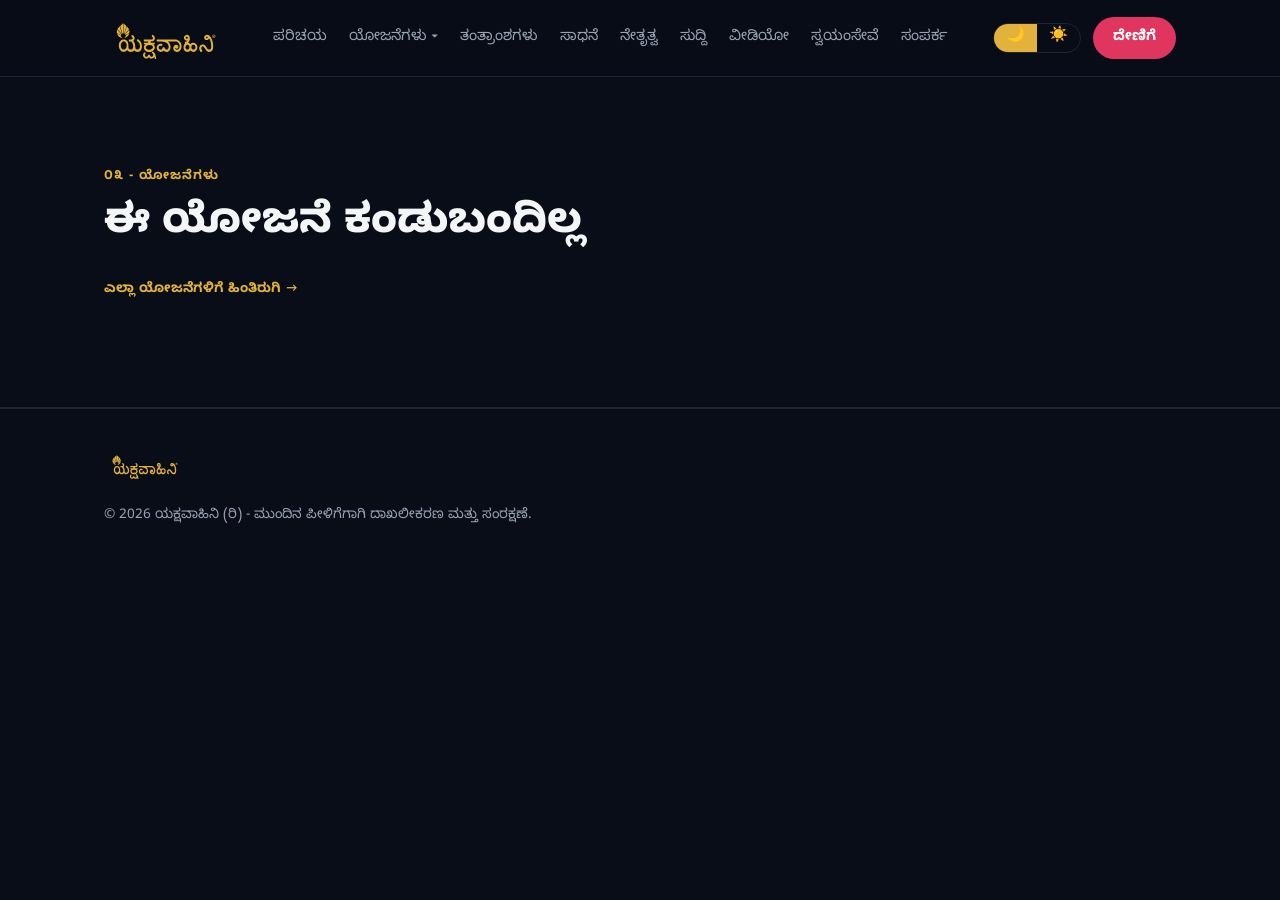
<file: project.html>
<!DOCTYPE html>
<html lang="kn">
<head>
<meta charset="UTF-8">
<meta name="viewport" content="width=device-width, initial-scale=1.0">
<title>ಯಕ್ಷವಾಹಿನಿ - ಯೋಜನೆ</title>
<meta name="description" content="Yakshavahini project details.">
<link rel="icon" href="images/yakshavahini-gold.svg" type="image/svg+xml">
<link rel="preconnect" href="https://fonts.googleapis.com">
<link rel="preconnect" href="https://fonts.gstatic.com" crossorigin>
<link href="https://fonts.googleapis.com/css2?family=Noto+Sans+Kannada:wght@400;500;600;700&family=Noto+Serif+Kannada:wght@500;600;700&family=Manrope:wght@400;500;600;700;800&family=JetBrains+Mono:wght@400;500&display=swap" rel="stylesheet">
<link rel="stylesheet" href="css/styles.css">
</head>
<body class="lang-kn">

<header class="site-header">
  <div class="container">
    <a class="brand" href="index.html#home">
      <img class="theme-logo" src="images/yakshavahini-gold.svg" alt="Yakshavahini">
    </a>
    <nav class="site-nav">
      <a href="index.html#about" lang="kn">ಪರಿಚಯ</a><a href="index.html#about" lang="en">About</a>
      <div class="nav-dropdown">
        <a href="index.html#projects" class="nav-dropdown-trigger" lang="kn">ಯೋಜನೆಗಳು ▾</a><a href="index.html#projects" class="nav-dropdown-trigger" lang="en">Projects ▾</a>
        <div class="nav-dropdown-menu" id="nav-projects-menu"></div>
      </div>
      <a href="index.html#apps" lang="kn">ತಂತ್ರಾಂಶಗಳು</a><a href="index.html#apps" lang="en">Apps</a>
      <a href="index.html#achievements" lang="kn">ಸಾಧನೆ</a><a href="index.html#achievements" lang="en">Achievements</a>
      <a href="index.html#leadership" lang="kn">ನೇತೃತ್ವ</a><a href="index.html#leadership" lang="en">Leadership</a>
      <a href="index.html#news" lang="kn">ಸುದ್ದಿ</a><a href="index.html#news" lang="en">News</a>
      <a href="index.html#videos" lang="kn">ವೀಡಿಯೋ</a><a href="index.html#videos" lang="en">Videos</a>
      <a href="index.html#volunteer" lang="kn">ಸ್ವಯಂಸೇವೆ</a><a href="index.html#volunteer" lang="en">Volunteer</a>
      <a href="index.html#contact" lang="kn">ಸಂಪರ್ಕ</a><a href="index.html#contact" lang="en">Contact</a>
      <a href="index.html#donate" class="nav-donate-mobile" lang="kn">ದೇಣಿಗೆ</a><a href="index.html#donate" class="nav-donate-mobile" lang="en">Donate</a>
    </nav>
    <div class="header-actions">
      <div class="lang-toggle">
        <button data-lang="kn" type="button">ಕನ್ನಡ</button>
        <button data-lang="en" type="button">English</button>
      </div>
      <div class="theme-toggle">
        <button data-theme="dark" type="button" aria-label="Dark theme">🌙</button>
        <button data-theme="light" type="button" aria-label="Light theme">☀️</button>
      </div>
      <a class="btn btn-donate" href="index.html#donate">
        <span lang="kn">ದೇಣಿಗೆ</span><span lang="en">Donate</span>
      </a>
      <button class="nav-toggle" id="nav-toggle" type="button" aria-label="Menu" aria-expanded="false">
        <span></span><span></span><span></span>
      </button>
    </div>
  </div>
</header>

<main>
  <section id="project-detail"><div class="container" id="project-detail-content"></div></section>
</main>

<footer class="site-footer">
  <div class="container">
    <a class="brand" href="index.html#home"><img class="theme-logo" src="images/yakshavahini-gold.svg" alt="Yakshavahini"></a>
    <p class="footer-copy">
      <span lang="kn">© <span id="footer-year-kn"></span> ಯಕ್ಷವಾಹಿನಿ (ರಿ) - ಮುಂದಿನ ಪೀಳಿಗೆಗಾಗಿ ದಾಖಲೀಕರಣ ಮತ್ತು ಸಂರಕ್ಷಣೆ.</span>
      <span lang="en">© <span id="footer-year-en"></span> Yakshavahini (Regd.) - Documentation and preservation for the next generation.</span>
    </p>
  </div>
</footer>

<script src="js/common.js"></script>
<script src="js/project.js"></script>
</body>
</html>
</file>
<file: css/styles.css>
:root {
  --bg-dark: #080d18;
  --bg-dark-2: #0c1220;
  --bg-light: #e9edf3;
  --bg-light-2: #dfe4ec;
  --text-on-dark: #f4f5f7;
  --text-on-dark-muted: #9aa3b5;
  --text-on-light: #171b26;
  --text-on-light-muted: #545c6d;
  --gold: #e2b23c;
  --pink: #e0355e;
  --teal: #3bbfa3;
  --border-dark: #1c2436;
  --border-light: #cdd4e0;
  --card-bg: #10182b;
  --card-bg-alt: #0c1220;
  --highlight-bg: #0d1424;
  --icon-on-overlay: #eef2f8;
  --overlay-header: rgba(8,13,24,0.92);
  --overlay-btn: rgba(8,13,24,0.55);
  --overlay-btn-hover: rgba(8,13,24,0.85);
  --overlay-subtle: rgba(255,255,255,0.03);
  --overlay-border: rgba(238,242,248,0.25);
  --accent-text: var(--gold);
  --modal-overlay-bg: rgba(6,9,16,0.94);
  --modal-btn-bg: rgba(255,255,255,0.06);
  --max-width: 1120px;
  --radius: 10px;
  font-size: 16px;
}

:root[data-theme="light"] {
  --bg-dark: #f6f7fb;
  --text-on-dark: #171b26;
  --text-on-dark-muted: #5b6478;
  --border-dark: #dde2ea;
  --bg-light: #eef1f6;
  --bg-light-2: #e3e7ee;
  --card-bg: #ffffff;
  --card-bg-alt: #ffffff;
  --highlight-bg: #fdf6e6;
  --icon-on-overlay: #171b26;
  --overlay-header: rgba(255,255,255,0.88);
  --overlay-btn: rgba(255,255,255,0.6);
  --overlay-btn-hover: rgba(255,255,255,0.9);
  --overlay-subtle: rgba(0,0,0,0.035);
  --overlay-border: rgba(23,27,38,0.15);
  --accent-text: #8a5a12;
  --modal-overlay-bg: rgba(255,255,255,0.94);
  --modal-btn-bg: rgba(0,0,0,0.06);
}

* { box-sizing: border-box; }

html { scroll-behavior: smooth; }

@keyframes yvRise { from { opacity: 0; transform: translateY(26px); } to { opacity: 1; transform: none; } }
[data-rv] { opacity: 0; }

body {
  margin: 0;
  background: var(--bg-dark);
  color: var(--text-on-dark);
  font-family: "Manrope", system-ui, -apple-system, BlinkMacSystemFont, "Segoe UI", sans-serif;
  line-height: 1.55;
}


:lang(kn) { font-family: "Noto Sans Kannada", "Manrope", sans-serif; }
.hero h1:lang(kn) { font-family: "Noto Serif Kannada", serif; font-weight: 600; }
.mono, .eyebrow, .badge, .code, .tag { font-family: "JetBrains Mono", monospace; }

img { max-width: 100%; display: block; }

a { color: inherit; text-decoration: none; }

.container {
  max-width: var(--max-width);
  margin: 0 auto;
  padding: 0 24px;
}

/* ---------- Header ---------- */
.site-header {
  position: sticky;
  top: 0;
  z-index: 100;
  background: var(--overlay-header);
  backdrop-filter: blur(8px);
  border-bottom: 1px solid var(--border-dark);
}

.site-header .container {
  display: flex;
  align-items: center;
  justify-content: space-between;
  gap: 24px;
  padding-top: 14px;
  padding-bottom: 14px;
  flex-wrap: wrap;
}

.brand {
  display: flex;
  align-items: center;
  gap: 10px;
  font-weight: 700;
  font-size: 1.1rem;
}

.brand img { height: 48px; width: auto; }

.site-nav {
  display: flex;
  gap: 22px;
  flex-wrap: wrap;
  font-size: 0.92rem;
}

.site-nav a { color: var(--text-on-dark-muted); transition: color 0.15s; }
.site-nav a:hover { color: var(--text-on-dark); }

.nav-dropdown {
  position: relative;
  /* padding-bottom (cancelled by the negative margin below) extends this
     element's own hover/click box down through the gap above the menu, so
     moving the mouse from the trigger into the menu doesn't lose :hover. */
  padding-bottom: 14px;
  margin-bottom: -14px;
}
.nav-dropdown-trigger { cursor: pointer; background: none; border: none; font: inherit; padding: 0; }
.nav-dropdown-menu {
  display: none;
  position: absolute; top: 100%; left: 0;
  min-width: 240px; max-height: 60vh; overflow-y: auto;
  background: var(--card-bg-alt); border: 1px solid var(--border-dark); border-radius: 8px;
  padding: 8px; box-shadow: 0 12px 32px rgba(0,0,0,0.4); z-index: 50;
}
.nav-dropdown-menu a {
  display: block; padding: 8px 10px; border-radius: 6px;
  font-size: 0.88rem; color: var(--text-on-dark-muted);
}
.nav-dropdown-menu a:hover { background: rgba(226,178,60,0.1); color: var(--accent-text); }
.nav-dropdown.open .nav-dropdown-menu { display: block; }
@media (min-width: 861px) {
  .nav-dropdown:hover .nav-dropdown-menu { display: block; }
}

.header-actions { display: flex; align-items: center; gap: 12px; }

.nav-toggle {
  display: none;
  flex-direction: column;
  justify-content: center;
  gap: 5px;
  width: 38px; height: 38px;
  border: 1px solid var(--border-dark);
  border-radius: 8px;
  background: transparent;
  cursor: pointer;
  padding: 0 8px;
}
.nav-toggle span { display: block; width: 100%; height: 2px; background: var(--text-on-dark); border-radius: 1px; }
.nav-donate-mobile { display: none; }

.lang-toggle {
  /* Temporarily disabled: language switching is off for now, Kannada-only. */
  display: none;
  border: 1px solid var(--border-dark);
  border-radius: 999px;
  overflow: hidden;
}

.lang-toggle button {
  background: transparent;
  color: var(--text-on-dark-muted);
  border: none;
  padding: 6px 14px;
  font-size: 0.85rem;
  font-weight: 600;
  cursor: pointer;
}

.lang-toggle button.active {
  background: var(--gold);
  color: #1a1200;
}

.theme-toggle {
  display: flex;
  border: 1px solid var(--border-dark);
  border-radius: 999px;
  overflow: hidden;
}

.theme-toggle button {
  background: transparent;
  color: var(--text-on-dark-muted);
  border: none;
  padding: 6px 12px;
  font-size: 0.95rem;
  line-height: 1;
  cursor: pointer;
}

.theme-toggle button.active {
  background: var(--gold);
}

.btn {
  display: inline-block;
  padding: 10px 20px;
  border-radius: 999px;
  font-weight: 700;
  font-size: 0.9rem;
  cursor: pointer;
  border: none;
}

.btn-donate { background: var(--pink); color: #fff; }
.btn-gold { background: var(--gold); color: #1a1200; }
.btn-outline { border: 1px solid var(--border-dark); color: var(--text-on-dark); background: transparent; }

/* ---------- Sections ---------- */
section { padding: 88px 0; border-bottom: 1px solid var(--border-dark); background-color: var(--bg-dark); }
section.light { background-color: var(--bg-light); color: var(--text-on-light); border-bottom: 1px solid var(--border-light); }
section.light .eyebrow { color: var(--pink); }
section.light .muted { color: var(--text-on-light-muted); }

:root[data-theme="light"] section {
  background-image: repeating-linear-gradient(45deg, rgba(23,27,38,0.03) 0 1px, transparent 1px 14px);
}

.eyebrow {
  color: var(--accent-text);
  font-size: 0.8rem;
  font-weight: 700;
  letter-spacing: 0.08em;
  text-transform: uppercase;
  margin-bottom: 14px;
}

h1, h2, h3 { font-weight: 800; line-height: 1.2; margin: 0 0 16px; }
h1 { font-size: clamp(2.4rem, 5vw, 3.6rem); }
h2 { font-size: clamp(1.8rem, 3.4vw, 2.6rem); }
h3 { font-size: 1.25rem; }

.muted { color: var(--text-on-dark-muted); }

.rule {
  width: 64px;
  height: 4px;
  background: var(--gold);
  border-radius: 2px;
  margin: 8px 0 28px;
}

/* ---------- Hero ---------- */
.hero { padding-top: 72px; }
.hero .badge {
  display: inline-block;
  border: 1px solid var(--border-dark);
  border-radius: 999px;
  padding: 6px 16px;
  font-size: 0.78rem;
  font-weight: 700;
  letter-spacing: 0.05em;
  color: var(--pink);
  margin-bottom: 20px;
}
.hero .badge-sub {
  margin-top: 14px;
  margin-bottom: 26px;
}
.hero-grid { display: grid; grid-template-columns: 1.1fr 0.9fr; gap: 48px; align-items: center; }
.hero p.lede { max-width: 46ch; margin-bottom: 32px; }
.hero-highlight {
  max-width: 50ch;
  margin: -12px 0 32px;
  padding: 12px 18px;
  border-left: 3px solid var(--pink);
  background: var(--overlay-subtle);
  line-height: 1.6;
}
.hero-highlight strong { color: var(--pink); }
.hero-cta { display: flex; gap: 14px; flex-wrap: wrap; }
.hero-photos { display: grid; gap: 14px; }
.hero-photos .photo { position: relative; border-radius: var(--radius); overflow: hidden; border: 1px solid var(--border-dark); }
.hero-photos .photo img { width: 100%; height: 100%; object-fit: cover; display: block; }
.hero-photos .photo-tall { aspect-ratio: 4 / 5; }
.hero-photos .photo-row { display: grid; grid-template-columns: 1fr 1fr; gap: 14px; }
.hero-photos .photo-row .photo { aspect-ratio: 1; }
.hero-photos .caption {
  position: absolute; left: 12px; bottom: 10px; z-index: 2;
  font-family: "JetBrains Mono", monospace; font-size: 10px; letter-spacing: 0.12em; text-transform: uppercase;
  color: #eef2f8; text-shadow: 0 1px 6px rgba(0,0,0,0.9);
}

.carousel {
  position: relative;
  overflow: hidden;
  border-radius: var(--radius);
  border: 1px solid var(--border-dark);
  background: var(--card-bg);
  cursor: pointer;
}
.carousel-track { display: flex; height: 100%; width: 100%; }
.carousel-slide { flex: 0 0 100%; height: 100%; display: flex; align-items: center; justify-content: center; }
.carousel-slide img { width: 100%; height: 100%; object-fit: contain; display: block; }
.carousel::after {
  content: ""; position: absolute; inset: 0;
  background: linear-gradient(180deg, rgba(8,13,24,0) 70%, rgba(8,13,24,0.6) 100%);
  pointer-events: none;
}

.carousel-nav {
  position: absolute; top: 50%; transform: translateY(-50%);
  z-index: 3; width: 36px; height: 36px; border-radius: 50%;
  border: 1px solid var(--overlay-border); background: var(--overlay-btn);
  color: var(--icon-on-overlay); font-size: 1.2rem; line-height: 1; cursor: pointer;
  display: flex; align-items: center; justify-content: center;
  transition: background 0.15s, border-color 0.15s;
}
.carousel-nav:hover { background: var(--overlay-btn-hover); border-color: var(--gold); }
.carousel-prev { left: 10px; }
.carousel-next { right: 10px; }

.carousel-expand {
  position: absolute; top: 10px; right: 10px; z-index: 3;
  width: 30px; height: 30px; border-radius: 6px;
  border: 1px solid var(--overlay-border); background: var(--overlay-btn);
  color: var(--icon-on-overlay); font-size: 0.85rem; cursor: pointer;
  display: flex; align-items: center; justify-content: center;
  transition: background 0.15s, border-color 0.15s;
}
.carousel-expand:hover { background: var(--overlay-btn-hover); border-color: var(--gold); }

/* ---------- Back to top ---------- */
.back-to-top {
  position: fixed; right: 24px; bottom: 24px; z-index: 90;
  width: 46px; height: 46px; border-radius: 50%;
  border: 1px solid var(--border-dark); background: var(--overlay-btn-hover);
  color: var(--text-on-dark); font-size: 1.2rem; line-height: 1; cursor: pointer;
  display: flex; align-items: center; justify-content: center;
  opacity: 0; pointer-events: none; transform: translateY(10px);
  transition: opacity 0.2s, transform 0.2s, border-color 0.15s;
  backdrop-filter: blur(4px);
}
.back-to-top.visible { opacity: 1; pointer-events: auto; transform: translateY(0); }
.back-to-top:hover { border-color: var(--gold); color: var(--gold); }
@media (max-width: 640px) {
  .back-to-top { right: 16px; bottom: 16px; width: 42px; height: 42px; }
}

/* ---------- Lightbox ---------- */
.lightbox-overlay {
  position: fixed; inset: 0; z-index: 1000;
  background: var(--modal-overlay-bg);
  display: flex; flex-direction: column;
  animation: yvFadeIn 0.2s ease both;
}
@keyframes yvFadeIn { from { opacity: 0; } to { opacity: 1; } }
.lightbox-stage {
  flex: 1; display: flex; align-items: center; justify-content: center;
  overflow: hidden; padding: 60px 80px;
}
.lightbox-img {
  max-width: 100%; max-height: 100%; object-fit: contain;
  transition: transform 0.2s ease; cursor: zoom-in; user-select: none;
}
.lightbox-img.zoomed { cursor: zoom-out; }
.lightbox-close {
  position: absolute; top: 16px; right: 16px; z-index: 5;
  width: 40px; height: 40px; border-radius: 50%;
  border: 1px solid var(--overlay-border); background: var(--modal-btn-bg);
  color: var(--icon-on-overlay); font-size: 1rem; cursor: pointer;
}
.lightbox-close:hover { border-color: var(--gold); color: var(--gold); }
.lightbox-nav {
  position: absolute; top: 50%; transform: translateY(-50%); z-index: 5;
  width: 52px; height: 52px; border-radius: 50%;
  border: 1px solid var(--overlay-border); background: var(--modal-btn-bg);
  color: var(--icon-on-overlay); font-size: 1.8rem; line-height: 1; cursor: pointer;
  display: flex; align-items: center; justify-content: center;
}
.lightbox-nav:hover { border-color: var(--gold); color: var(--gold); }
.lightbox-prev { left: 16px; }
.lightbox-next { right: 16px; }
.lightbox-footer {
  display: flex; align-items: center; justify-content: center; gap: 24px;
  padding: 14px 20px 22px; color: var(--icon-on-overlay); flex-wrap: wrap;
}
.lightbox-caption { font-family: "JetBrains Mono", monospace; font-size: 0.78rem; letter-spacing: 0.08em; text-transform: uppercase; color: var(--accent-text); }
.video-modal-stage {
  flex: 1; display: flex; flex-direction: column; align-items: center; justify-content: center;
  padding: 60px 80px; gap: 16px;
}
.video-modal-stage .video-embed { width: 100%; max-width: 960px; border-radius: var(--radius); box-shadow: 0 20px 60px rgba(0,0,0,0.5); }
.video-modal-title { color: var(--icon-on-overlay); font-size: 0.95rem; text-align: center; max-width: 800px; }
.lightbox-zoom { display: flex; gap: 8px; }
.lightbox-zoom button {
  width: 30px; height: 30px; border-radius: 6px;
  border: 1px solid var(--overlay-border); background: var(--modal-btn-bg);
  color: var(--icon-on-overlay); font-size: 1rem; cursor: pointer;
}
.lightbox-zoom button:hover { border-color: var(--gold); color: var(--gold); }
.lightbox-counter { font-size: 0.8rem; color: var(--text-on-dark-muted); }

@media (max-width: 640px) {
  .lightbox-stage { padding: 24px 16px; }
  .lightbox-nav { width: 42px; height: 42px; font-size: 1.4rem; }
}

/* ---------- About ---------- */
.about-grid { display: grid; grid-template-columns: 1.2fr 0.8fr; gap: 48px; align-items: start; }
.about-copy { font-size: 0.92rem; }
.about-copy p { margin: 0 0 16px; line-height: 1.75; text-align: justify; text-justify: inter-word; }
.about-copy strong { color: var(--pink); font-weight: 700; }
.about-copy em { font-style: italic; opacity: 0.9; }
.about-quote {
  margin: 8px 0 20px;
  padding: 14px 20px;
  border-left: 3px solid var(--pink);
  background: var(--overlay-subtle);
  font-style: italic;
  font-weight: 700;
  line-height: 1.7;
}
.about-photo { border-radius: var(--radius); overflow: hidden; border: 1px solid var(--border-light); margin-top: 20px; }
.about-photo img { width: 100%; aspect-ratio: 16 / 9; object-fit: cover; display: block; }
.stat-cards { display: grid; grid-template-columns: repeat(auto-fit, minmax(120px, 1fr)); gap: 16px; margin-top: 28px; }
.stat-card {
  background: #fff;
  border: 1px solid var(--border-light);
  border-radius: var(--radius);
  padding: 16px 18px;
}
.stat-card .stat-value { font-size: 1.6rem; font-weight: 800; color: var(--pink); }
.stat-card .stat-label { font-size: 0.82rem; color: var(--text-on-light-muted); margin-top: 4px; }

/* ---------- Projects ---------- */
.project-grid { display: grid; grid-template-columns: repeat(2, 1fr); gap: 20px; margin-top: 32px; }
.project-card { background: var(--card-bg); border: 1px solid var(--border-dark); border-radius: var(--radius); padding: 28px; transition: border-color 0.15s; }
.project-card:hover { border-color: var(--gold); }
.project-card .code { font-size: 0.72rem; letter-spacing: 0.08em; color: var(--teal); font-weight: 700; margin-right: 8px; }
.project-card:nth-child(4n+2) .code { color: var(--pink); }
.project-card:nth-child(4n+3) .code { color: var(--accent-text); }
.project-card h3 { margin-bottom: 10px; }
.project-card p { margin: 0 0 14px; color: var(--text-on-dark-muted); }
.project-card .stat { color: var(--accent-text); font-weight: 700; font-size: 0.9rem; }
.project-card .coordinator { display: block; margin-top: 10px; font-size: 0.78rem; color: var(--text-on-dark-muted); }

/* ---------- Apps ---------- */
.app-grid { display: grid; grid-template-columns: repeat(auto-fit, minmax(260px, 1fr)); gap: 20px; margin-top: 28px; }
.app-card { background: #fff; border: 1px solid var(--border-light); border-radius: var(--radius); padding: 24px; }
.app-platform { font-size: 0.72rem; text-transform: uppercase; letter-spacing: 0.06em; color: var(--pink); font-weight: 700; margin-bottom: 10px; }
.app-card p { color: var(--text-on-light-muted); margin: 0 0 18px; }
.btn-disabled { opacity: 0.5; cursor: default; }

/* ---------- Achievements ---------- */
.achv-stats { display: grid; grid-template-columns: repeat(3, 1fr); gap: 32px 24px; margin-top: 24px; }
.achv-stat { border-top: 4px solid var(--pink); padding-top: 14px; }
.achv-stat:nth-child(3n+2) { border-top-color: var(--gold); }
.achv-stat:nth-child(3n+3) { border-top-color: var(--teal); }
.achv-stat .stat-value { font-size: 2.1rem; font-weight: 800; }
.achv-stat .stat-label { color: var(--text-on-dark-muted); margin-top: 4px; }
.achv-highlight {
  margin-top: 40px;
  border: 1px solid var(--border-dark);
  border-left: 3px solid var(--gold);
  border-radius: 6px;
  padding: 16px 20px;
  background: var(--highlight-bg);
}

/* ---------- Leadership ---------- */
.leader-group { margin-top: 40px; }
.leader-group h3 { font-size: 1.05rem; color: var(--pink); text-transform: uppercase; letter-spacing: 0.04em; margin-bottom: 18px; }
.leader-cards { display: grid; grid-template-columns: repeat(auto-fill, minmax(220px, 1fr)); gap: 16px; }
.leader-card { background: #fff; border: 1px solid var(--border-light); border-radius: var(--radius); padding: 18px; }
.leader-photo { width: 72px; height: 72px; border-radius: 50%; overflow: hidden; margin-bottom: 12px; border: 2px solid var(--gold); }
.leader-photo img { width: 100%; height: 100%; object-fit: cover; display: block; }
.leader-card .name { font-weight: 700; }
.leader-card .role { color: var(--text-on-light-muted); font-size: 0.85rem; margin-top: 4px; }
.advisory-names { margin-top: 16px; display: flex; flex-wrap: wrap; gap: 8px; }
.advisory-names span { background: var(--bg-light-2); border-radius: 999px; padding: 6px 14px; font-size: 0.82rem; }
.volunteers-note { margin-top: 36px; padding-top: 24px; border-top: 1px solid var(--border-light); color: var(--text-on-light-muted); font-size: 0.92rem; }

/* ---------- Horizontal scroll carousel (News, Videos) ---------- */
.h-carousel { position: relative; margin: 32px 0 24px; padding: 0 44px; }
.h-carousel-track {
  display: flex;
  gap: 20px;
  overflow-x: auto;
  scroll-snap-type: x proximity;
  scroll-behavior: smooth;
  padding-bottom: 4px;
  scrollbar-width: thin;
}
.h-carousel-slide { flex: 0 0 280px; min-width: 0; scroll-snap-align: start; }
.h-carousel .carousel-prev { left: 0; }
.h-carousel .carousel-next { right: 0; }
.h-carousel .carousel-nav:disabled { opacity: 0.35; cursor: default; }
.h-carousel .carousel-nav:disabled:hover { background: var(--overlay-btn); border-color: var(--overlay-border); }

/* ---------- News ---------- */
.news-card { background: var(--card-bg); border: 1px solid var(--border-dark); border-radius: var(--radius); padding: 22px; height: 100%; }
.news-card .tag { font-size: 0.72rem; text-transform: uppercase; letter-spacing: 0.06em; color: var(--teal); font-weight: 700; margin-bottom: 10px; }
.news-card h3 { margin-bottom: 8px; font-size: 1.05rem; }
.news-card p { color: var(--text-on-dark-muted); margin: 0; font-size: 0.9rem; }
.card-link { color: var(--accent-text); font-size: 0.85rem; font-weight: 700; display: inline-block; margin-top: 12px; }
.project-card-links { display: flex; flex-wrap: wrap; gap: 6px 16px; }
.project-card .card-link { margin-top: 6px; }
.news-note { color: var(--text-on-dark-muted); font-size: 0.85rem; margin-top: -8px; margin-bottom: 8px; }

/* ---------- Videos ---------- */
.video-card { cursor: pointer; }
.video-thumb { position: relative; border-radius: var(--radius); overflow: hidden; aspect-ratio: 16 / 9; background: var(--card-bg); }
.video-thumb img { width: 100%; height: 100%; object-fit: cover; }
.video-thumb .play-btn {
  position: absolute; inset: 0; display: flex; align-items: center; justify-content: center;
  font-size: 1.4rem; color: #fff; background: rgba(8,13,24,0.35);
}
.video-embed { position: relative; aspect-ratio: 16 / 9; border-radius: var(--radius); overflow: hidden; }
.video-embed iframe { width: 100%; height: 100%; border: 0; }
.video-subject { color: var(--pink); font-size: 0.72rem; text-transform: uppercase; letter-spacing: 0.06em; font-weight: 700; margin-top: 10px; }
.video-card h3 { font-size: 0.98rem; margin: 4px 0 0; }

/* ---------- Volunteer ---------- */
.volunteer-grid { display: grid; grid-template-columns: 1fr 1fr; gap: 48px; align-items: start; }
.ways-grid { display: grid; grid-template-columns: 1fr 1fr; gap: 14px; }
.way-card { background: var(--card-bg); border: 1px solid var(--border-dark); border-radius: var(--radius); padding: 18px; }
.way-card .code { color: var(--pink); font-size: 0.75rem; font-weight: 700; margin-bottom: 6px; }
.way-card:nth-child(4n+2) .code { color: var(--accent-text); }
.way-card:nth-child(4n+3) .code { color: var(--teal); }
.coordinator-list { margin-top: 24px; }
.coordinator-list li { margin-bottom: 6px; color: var(--text-on-dark-muted); font-size: 0.9rem; }

.name-group { margin-top: 56px; padding-top: 40px; border-top: 1px solid var(--border-dark); }
.name-group h3 { color: var(--accent-text); margin-bottom: 8px; }
.name-tags { margin-top: 20px; display: flex; flex-wrap: wrap; gap: 8px; }
.name-tags span { background: var(--card-bg); border: 1px solid var(--border-dark); border-radius: 999px; padding: 6px 14px; font-size: 0.82rem; color: var(--text-on-dark-muted); }

/* ---------- Donate ---------- */
.donate-grid { display: grid; grid-template-columns: 1.1fr 0.9fr; gap: 48px; align-items: start; }
.donate-card { background: #fff; border: 1px solid var(--border-light); border-radius: var(--radius); padding: 24px; }
.donate-card dl { margin: 0; }
.donate-card dt { font-size: 0.72rem; text-transform: uppercase; letter-spacing: 0.06em; color: var(--text-on-light-muted); margin-top: 14px; }
.donate-card dd { margin: 2px 0 0; font-weight: 700; color: var(--text-on-light); }
.footnote { color: var(--pink); font-family: monospace; margin-top: 20px; }

/* ---------- Donors ---------- */
.donors-layout { display: grid; grid-template-columns: 0.8fr 1.2fr; gap: 40px; align-items: start; margin-top: 28px; }
.donor-photo-frame {
  background: var(--card-bg); border: 1px solid var(--border-dark);
  border-radius: var(--radius); padding: 14px;
}
.donor-photo {
  position: relative; overflow: hidden;
  border: 3px solid var(--gold); border-radius: 4px;
}
.donor-photo img { width: 100%; aspect-ratio: 3 / 4; object-fit: cover; display: block; }
.donor-names { display: flex; flex-wrap: wrap; gap: 8px; }
.donor-names span { background: var(--card-bg); border: 1px solid var(--border-dark); border-radius: 999px; padding: 6px 14px; font-size: 0.82rem; color: var(--text-on-dark-muted); }
.donors-cta { margin-top: 24px; }

/* ---------- Contact / Footer ---------- */
.contact-grid { display: grid; grid-template-columns: 1fr 1fr 1fr; gap: 32px; margin-top: 32px; }
.contact-grid .label { font-size: 0.72rem; text-transform: uppercase; letter-spacing: 0.06em; color: var(--text-on-dark-muted); margin-bottom: 6px; }
.contact-grid .value { color: var(--accent-text); font-weight: 700; }
.social-links { display: flex; flex-wrap: wrap; gap: 10px; }
.social-links a {
  display: inline-flex; align-items: center; gap: 8px;
  border: 1px solid var(--border-dark); border-radius: 999px; padding: 8px 16px;
  font-size: 0.85rem; color: var(--text-on-dark); transition: border-color 0.15s, color 0.15s;
}
.social-links a:hover { border-color: var(--gold); color: var(--gold); }
.copyright { margin-top: 48px; padding-top: 24px; border-top: 1px solid var(--border-dark); color: var(--text-on-dark-muted); font-size: 0.85rem; }

/* ---------- Project detail page ---------- */
.back-link { display: inline-block; margin-bottom: 24px; }
.project-detail-meta { display: flex; flex-wrap: wrap; gap: 8px 24px; margin: 16px 0 20px; }
.project-detail-meta .stat { color: var(--accent-text); font-weight: 700; }
.project-detail-meta .coordinator { color: var(--text-on-dark-muted); font-size: 0.9rem; }
.project-detail-body, .project-subsection { max-width: 760px; margin-top: 28px; }
.project-detail-cta { display: flex; flex-wrap: wrap; align-items: center; gap: 14px; margin-top: 40px; }
.project-detail-links { display: flex; flex-wrap: wrap; gap: 8px 24px; margin-top: 16px; }
.project-detail-body p, .project-subsection p {
  margin: 0 0 20px; line-height: 1.9; text-align: justify; text-justify: inter-word;
  color: var(--text-on-dark-muted);
}
.project-subsection { padding-top: 28px; border-top: 1px solid var(--border-dark); }
.project-subsection h3 { color: var(--accent-text); margin-bottom: 14px; }
.lang-note { margin-top: 40px; font-size: 0.82rem; color: var(--text-on-dark-muted); font-style: italic; max-width: 760px; }

.site-footer { padding: 40px 0; border-top: 1px solid var(--border-dark); }
.site-footer .brand img { height: 32px; margin-bottom: 12px; }
.footer-copy { color: var(--text-on-dark-muted); font-size: 0.85rem; }

/* ---------- Responsive ---------- */
@media (max-width: 860px) {
  .site-nav {
    display: none;
    position: absolute; top: 100%; left: 0; right: 0;
    flex-direction: column; flex-wrap: nowrap; gap: 2px;
    background: var(--card-bg-alt); border-bottom: 1px solid var(--border-dark);
    padding: 12px 24px 20px;
    max-height: calc(100vh - 64px); overflow-y: auto;
  }
  .site-header.nav-open .site-nav { display: flex; }
  .site-nav a { padding: 10px 0; border-bottom: 1px solid var(--border-dark); }
  .nav-dropdown { position: static; }
  .nav-dropdown-menu { position: static; margin: 0 0 0 12px; box-shadow: none; border: none; padding: 0; }
  .nav-dropdown.open .nav-dropdown-menu { border-bottom: 1px solid var(--border-dark); padding-bottom: 8px; }
  .header-actions .btn-donate { display: none; }
  .nav-toggle { display: flex; }
  .nav-donate-mobile {
    display: block; margin-top: 10px; padding: 12px; text-align: center;
    background: var(--pink); color: #fff; font-weight: 700; border-radius: 8px;
  }

  .hero-grid, .about-grid, .volunteer-grid, .donate-grid, .donors-layout { grid-template-columns: 1fr; }
  .donor-photo-frame { max-width: 320px; }
  .project-grid { grid-template-columns: 1fr; }
  .achv-stats { grid-template-columns: repeat(2, 1fr); }
  .contact-grid { grid-template-columns: 1fr; }
  .stat-cards { grid-template-columns: 1fr 1fr; }
}

[data-i18n], [data-i18n-html] { }
.lang-en [lang="kn"] { display: none; }
.lang-kn [lang="en"] { display: none; }
</file>
